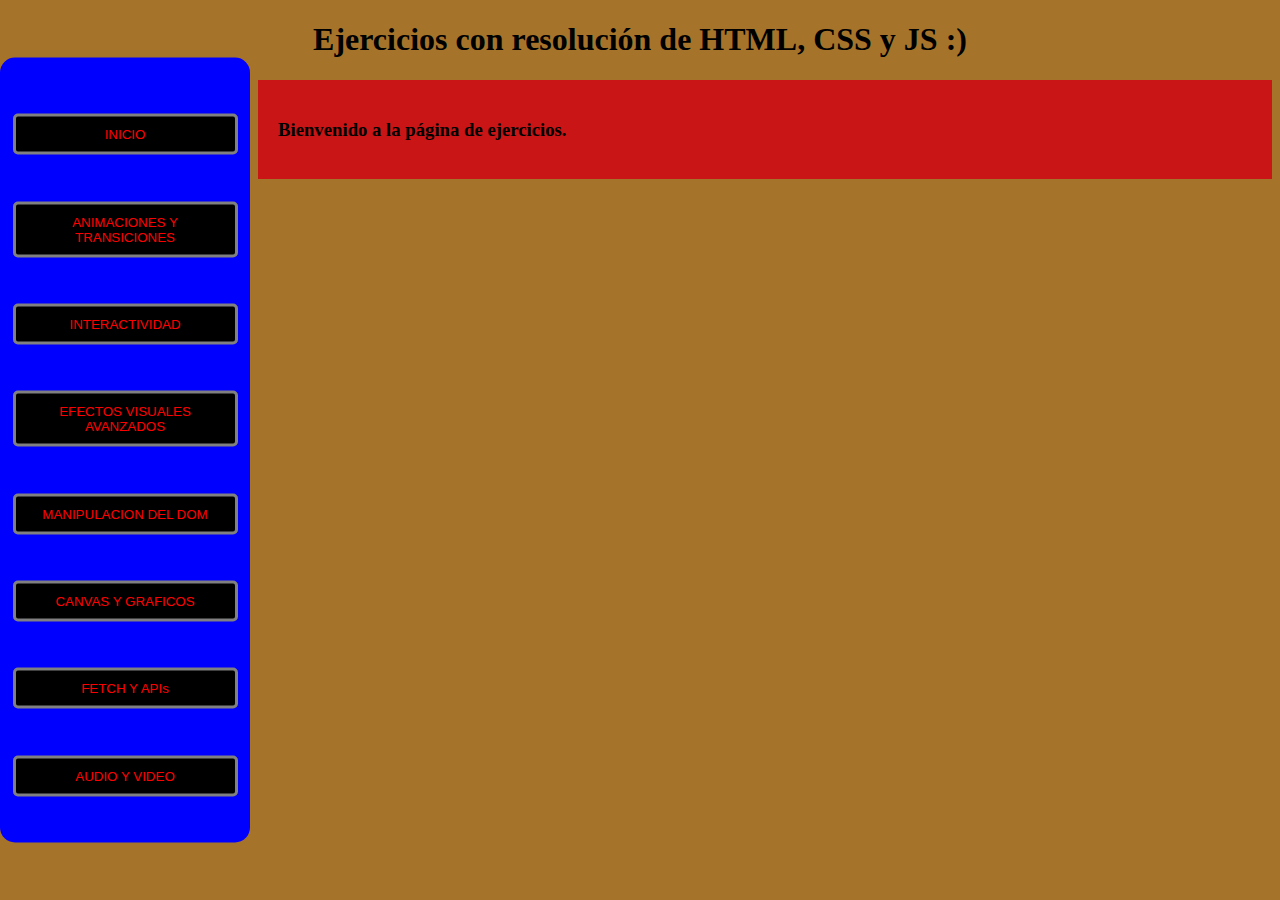
<file: index.html>
<!DOCTYPE html>
<html lang="en">
<head>
  <meta charset="UTF-8" />
  <meta name="viewport" content="width=device-width, initial-scale=1.0" />
  <title>Mis ejercicios de HTML, CSS y JS</title>
  <link rel="stylesheet" href="./inicio.css" />
</head>
<body>
  <h1>Ejercicios con resolución de HTML, CSS y JS :)</h1>

  <section class="menu">
    <button onclick="mostrarSeccion('inicio')">INICIO</button>
    <button onclick="mostrarSeccion('animaciones')">ANIMACIONES Y TRANSICIONES</button>
    <button onclick="mostrarSeccion('interactividad')">INTERACTIVIDAD</button>
    <button onclick="mostrarSeccion('efectos')">EFECTOS VISUALES AVANZADOS</button>
    <button onclick="mostrarSeccion('dom')">MANIPULACION DEL DOM</button>
    <button onclick="mostrarSeccion('canvas')">CANVAS Y GRAFICOS</button>
    <button onclick="mostrarSeccion('fetch')">FETCH Y APIs</button>
    <button onclick="mostrarSeccion('audio')">AUDIO Y VIDEO</button>
</section>

  <section class="informacion">
    
    <!-- INICIO -->
    <section id="inicio" class="seccion">
      <h3>Bienvenido a la página de ejercicios.</h3>
    </section>

    <!-- ANIMACIONES -->
    <section id="animaciones" class="seccion oculto">
      <h3>Ejercicios de animaciones y transiciones</h3>
      <div class="contenedorTarjeta">
        <div class="tarjeta">
          <h4>1) Botón animado</h4>
          <iframe src="./AnimacionTransicion/botonAnimado1.html" width="100%" height="300" style="border: 1px solid black;"></iframe>
        </div>

        <div class="tarjeta">
          <h4>2) Botón animado 2</h4>
          <iframe src="./AnimacionTransicion/botonAnimado2.html" width="100%" height="300" style="border: 1px solid black;"></iframe>
        </div>

        <div class="tarjeta">
          <h4>3) Botón con rebote</h4>
          <iframe src="./AnimacionTransicion/botonConRebote.html" width="100%" height="300" style="border: 1px solid black;"></iframe>
        </div>

        <div class="tarjeta">
          <h4>4) Cargando</h4>
          <iframe src="./AnimacionTransicion/cargando1.html" width="100%" height="300" style="border: 1px solid black; " ></iframe>
        </div>

        <div class="tarjeta">
          <h4>5) Círculo pulsante</h4>
          <iframe src="./AnimacionTransicion/circuloPulsante.html" width="100%" height="300" style="border: 1px solid black;"></iframe>
        </div>
      </div>
    </section>


    <section id="interactividad" class="seccion oculto">
      <h3>Ejercicios de interactividad</h3>
      <div class="contenedorTarjeta">
        <div class="tarjeta">
          <h4>1) Aparecer elementos</h4>
          <iframe src="./Interactividad/aparecerElementos.html" width="100%" height="300" style="border: 1px solid black;"></iframe>
        </div>

        <div class="tarjeta">
          <h4>2) Barra de carga</h4>
          <iframe src="./Interactividad/barraDeCarga.html" width="100%" height="300" style="border: 1px solid black;"></iframe>
        </div>

        <div class="tarjeta">
          <h4>3) Scroll 1</h4>
          <iframe src="./Interactividad/ejemploScroll.html" width="100%" height="300" style="border: 1px solid black;"></iframe>
        </div>

        <div class="tarjeta">
          <h4>4) Scroll 2</h4>
          <iframe src="./Interactividad/ejemploScroll2.html" width="100%" height="300" style="border: 1px solid black;"></iframe>
        </div>
      </div>
    </section>

<section id="EfectoVisualAvanzado" class="seccion oculto">
  <h3>Ejercicios de efectos visuales avanzados</h3>

    <div class="contenedorTarjeta">
      <h4>1)Aparecer elementos </h4>

    <div class="tarjeta">
      <h4>1)Aparecer elementos </h4>

        <iframe src="./Interactividad/aparecerElementos.html" width="100%" height="400" style="border: 1px solid black;"></iframe>
    </div>
    
    <h4>2)Barra de carga</h4>
    <div class="tarjeta">
        <iframe src="./Interactividad/barraDeCarga.html" width="100%" height="400" style="border: 1px solid black;"></iframe>
    </div>

    <h4>3)Scroll 1</h4>
    <div class="tarjeta">
        <iframe src="./Interactividad/ejemploScroll.html" width="100%" height="400" style="border: 1px solid black;"></iframe>
    </div>

    <h4>4)Scroll 2</h4>
    <div class="tarjeta">
        <iframe src="./Interactividad/ejemploScroll2.html" width="100%" height="400" style="border: 1px solid black;"></iframe>
    </div>
</div>
</section>

<section id="efectos" class="seccion oculto">
<h3>Ejercicios de efectos visual avanzado</h3>
<div class="contenedorTarjeta">
<div class="tarjeta">
  <h4>1)Carta presentacion 3D elementos </h4>
  <iframe src="./EfectoVisualAvanzado/cartaPresentacion3D.html" width="100%" height="400" style="border: 1px solid black;"></iframe>
</div>

<div class="tarjeta">
  <h4>2)Cubo 3D</h4>
  <iframe src="./EfectoVisualAvanzado/cubo3D.html" width="100%" height="400" style="border: 1px solid black;"></iframe>
</div>

<div class="tarjeta">
  <h4>3)Tarjeta 3D</h4>
  <iframe src="./EfectoVisualAvanzado/tarjeta3d.html" width="100%" height="400" style="border: 1px solid black;"></iframe>
</div>
</div>
</section>

<section id="dom" class="seccion oculto">
    <div class="contenedorTarjeta">

    <h3>Ejercicios de manipulación del DOM</h3>
    </div>
</section>

<section id="canvas" class="seccion oculto">
    <h3>Ejercicios de Canvas y Gráficos</h3>
</section>

<section id="fetch" class="seccion oculto">
    <h3>Ejercicios de Fetch y APIs</h3>
</section>

<section id="audio" class="seccion oculto">
    <h3>Ejercicios de Audio y Video</h3>
</section>


</section>

<script src="js.js"></script>


</body>
</html>
</file>
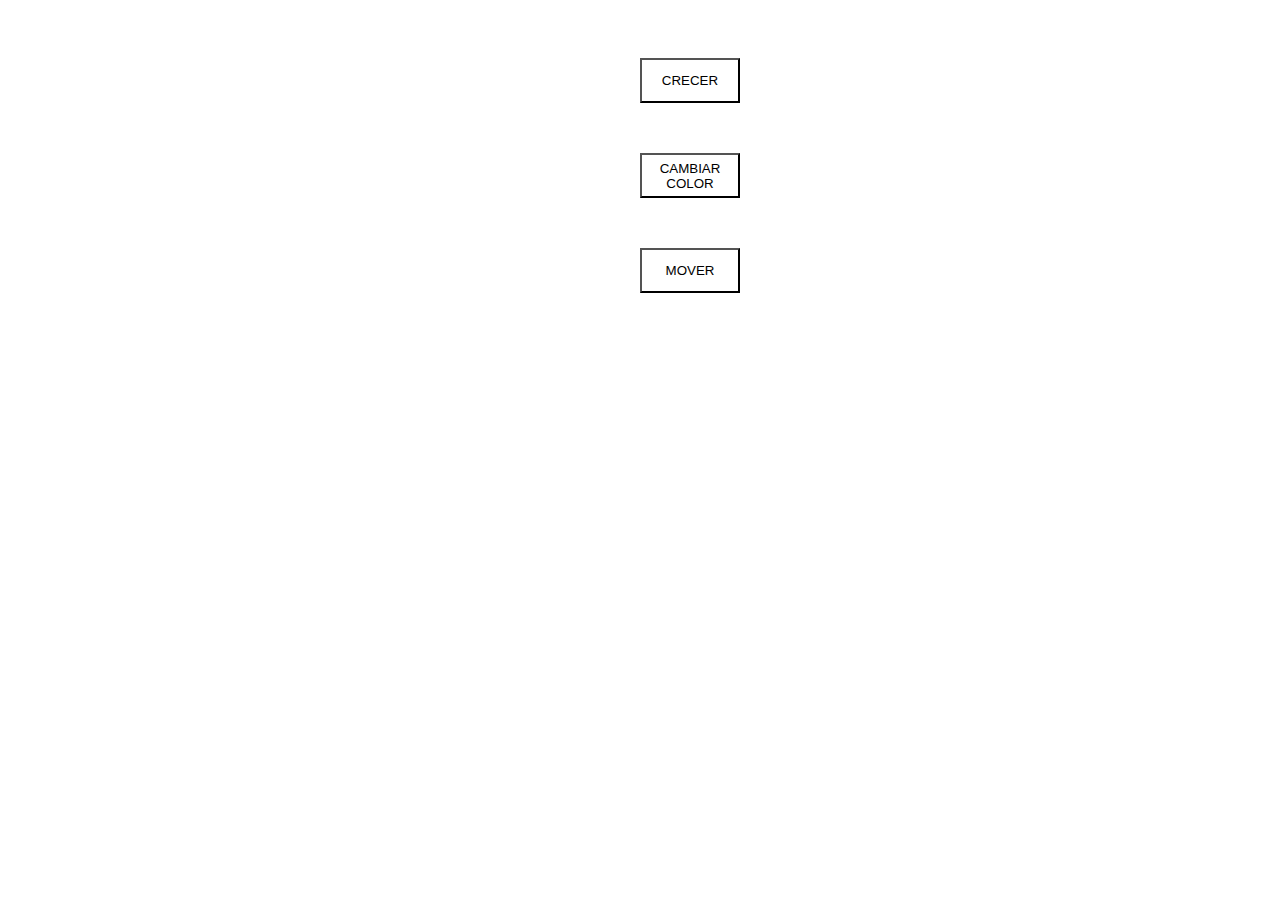
<file: AnimacionTransicion/botonAnimado1.html>
<!DOCTYPE html>
<html lang="en">
<head>
    <meta charset="UTF-8">
    <meta name="viewport" content="width=device-width, initial-scale=1.0">
    <link rel="stylesheet" href="botonAnimado1.css">
    <title>Boton animado con transition y @keyframes</title>
</head>
<body>
    
    <div>
    <button class="crecer">CRECER</button>
    <button class="cambiarColor">CAMBIAR COLOR</button>
    <button class="mover">MOVER</button>
</div>
</body>
</html>
</file>
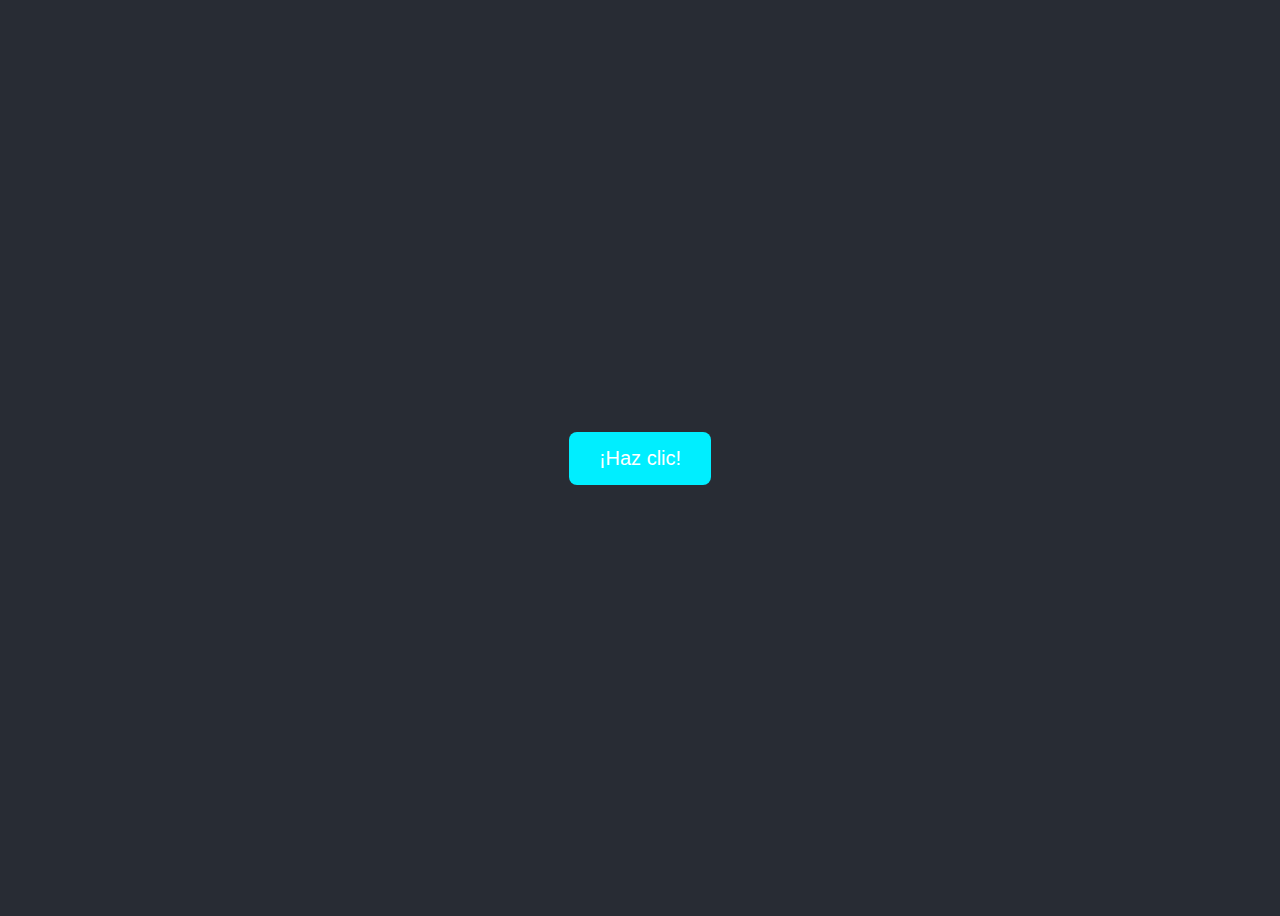
<file: AnimacionTransicion/botonConRebote.html>
<!DOCTYPE html>
<html lang="es">
<head>
    <meta charset="UTF-8">
    <meta name="viewport" content="width=device-width, initial-scale=1.0">
    <title>Animación CSS</title>
    <link rel="stylesheet" href="botonConRebote.css">
</head>
<body>
    <button class="bounce-button">¡Haz clic!</button>
</body>
</html>
</file>
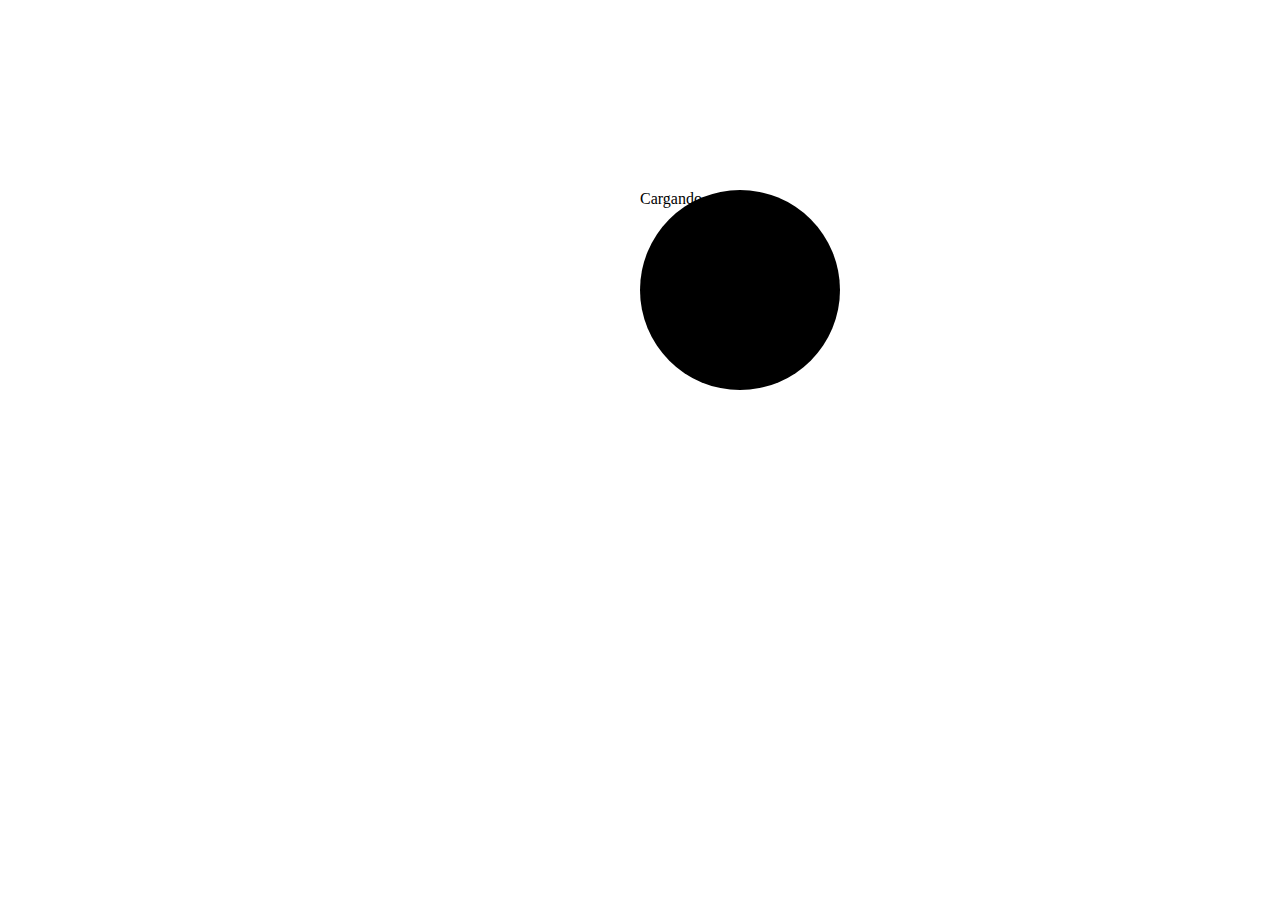
<file: AnimacionTransicion/cargando1.html>
<!DOCTYPE html>
<html lang="en">
<head>
    <meta charset="UTF-8">
    <meta name="viewport" content="width=device-width, initial-scale=1.0">
    <link rel="stylesheet" href="cargando1.css">
    <title>pantalla de carga</title>
</head>
<body>
    <div class="loader ">Cargando</div>
</body>
</html>
</file>
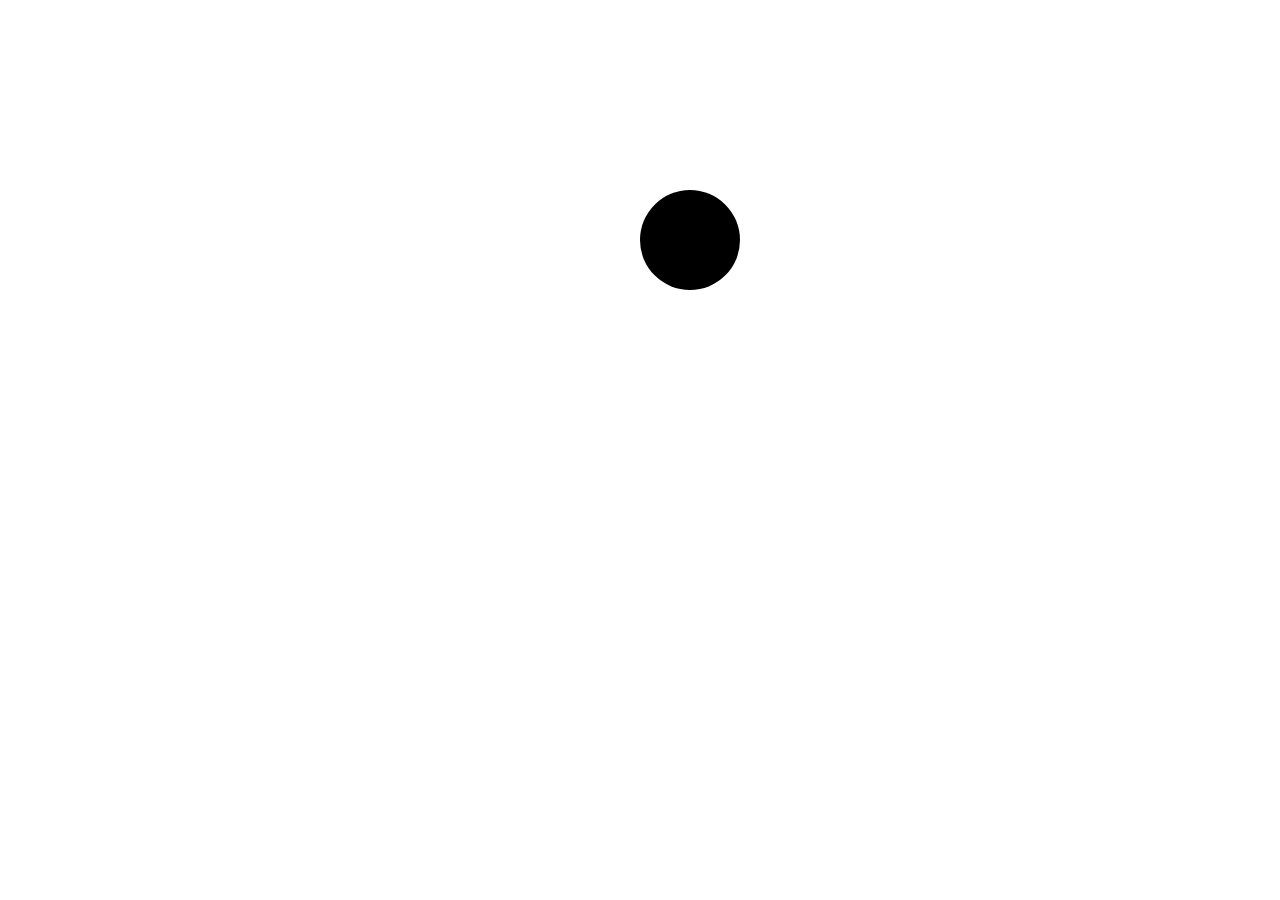
<file: AnimacionTransicion/circuloPulsante.html>
<!DOCTYPE html>
<html lang="en">
<head>
    <meta charset="UTF-8">
    <meta name="viewport" content="width=device-width, initial-scale=1.0">
    <link rel="stylesheet" href="circuloPulsante.css">
    <title>Circulo pulsante</title>
</head>
<body>
    
    <div class="circulo"></div>
</body>
</html>
</file>
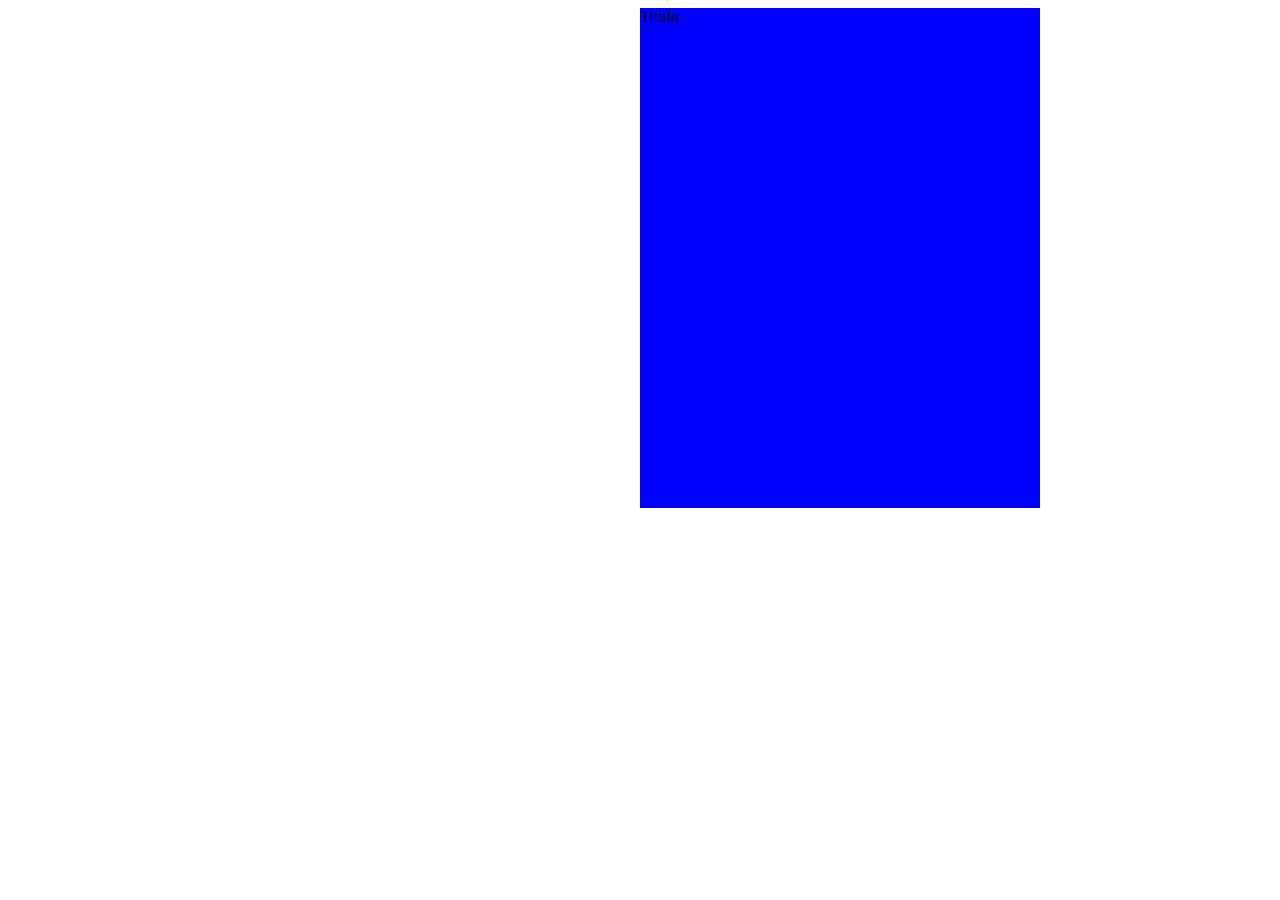
<file: EfectoVisualAvanzado/cartaPresentacion3D.html>
<!DOCTYPE html>
<html lang="en">
<head>
    <meta charset="UTF-8">
    <meta name="viewport" content="width=device-width, initial-scale=1.0">
    <link rel="stylesheet" href="cartaPresentacion3D.css">
    <title>Carta presentacion 3D</title>
</head>
<body>
    <div class="contenedor">
       <div class="cartaPresentacion">
        <div class="portada">Titulo</div>
        <div class="contInterno">....</div>
        
       </div>

    </div>
</body>
</html>
</file>
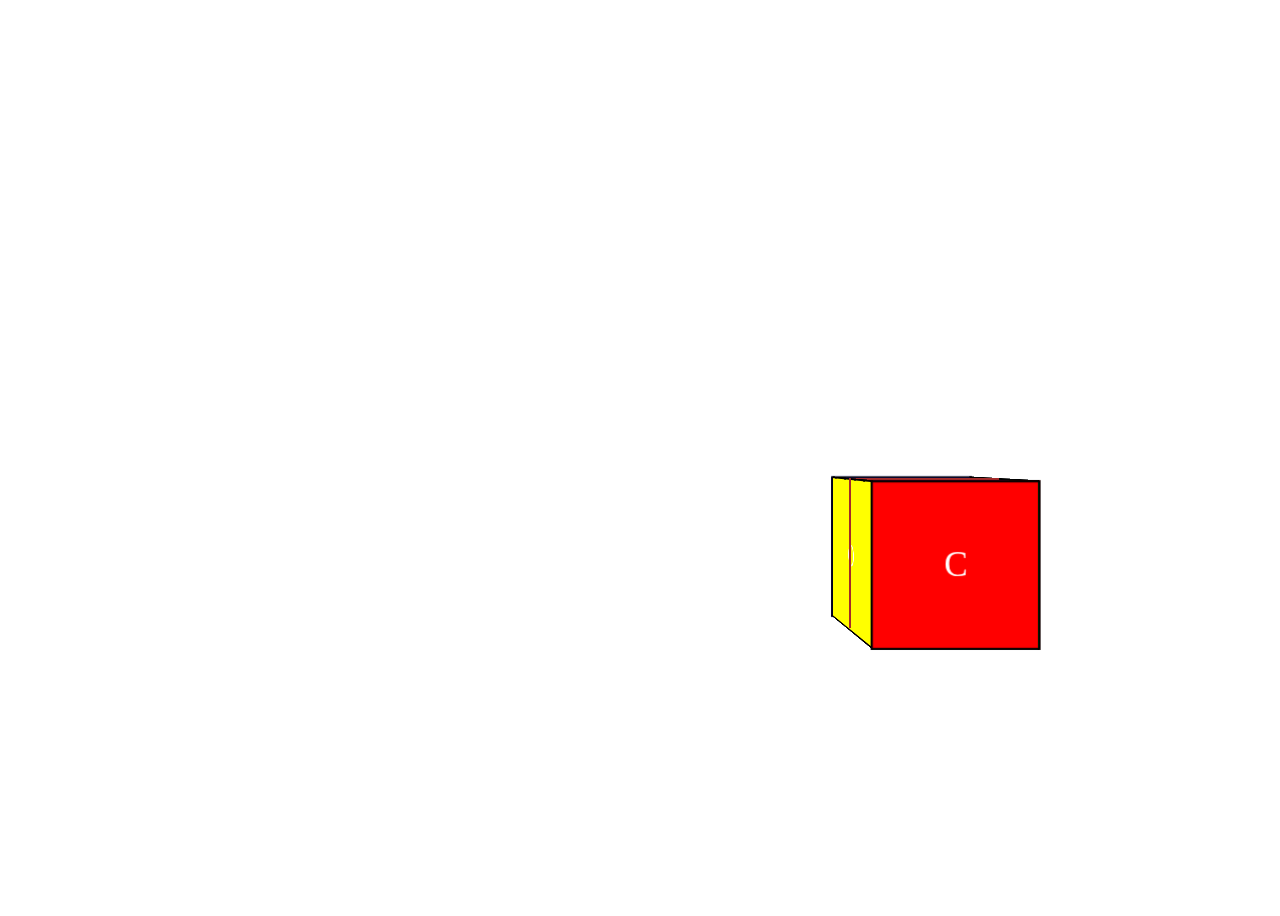
<file: EfectoVisualAvanzado/cubo3D.html>
<!DOCTYPE html>
<html lang="en">
<head>
    <meta charset="UTF-8">
    <meta name="viewport" content="width=device-width, initial-scale=1.0">
    <link rel="stylesheet" href="cubo3D.css">
    <title>Cubo 3D</title>
</head>
<body>
   <!---MIO
    <div class="padre">
    <div class="cubo"></div>-->

    <!--CAHT GPT-->
    <div class="padre">
        <div class="cubo">
            <div class="cara frente">C</div>
            <div class="cara atras">U</div>
            <div class="cara derecha">B</div>
            <div class="cara izquierda">O</div>
            <div class="cara arriba">Arriba</div>
            <div class="cara abajo">Abajo</div>
        </div>
    </div>
</div>
</body>
</html>
</file>
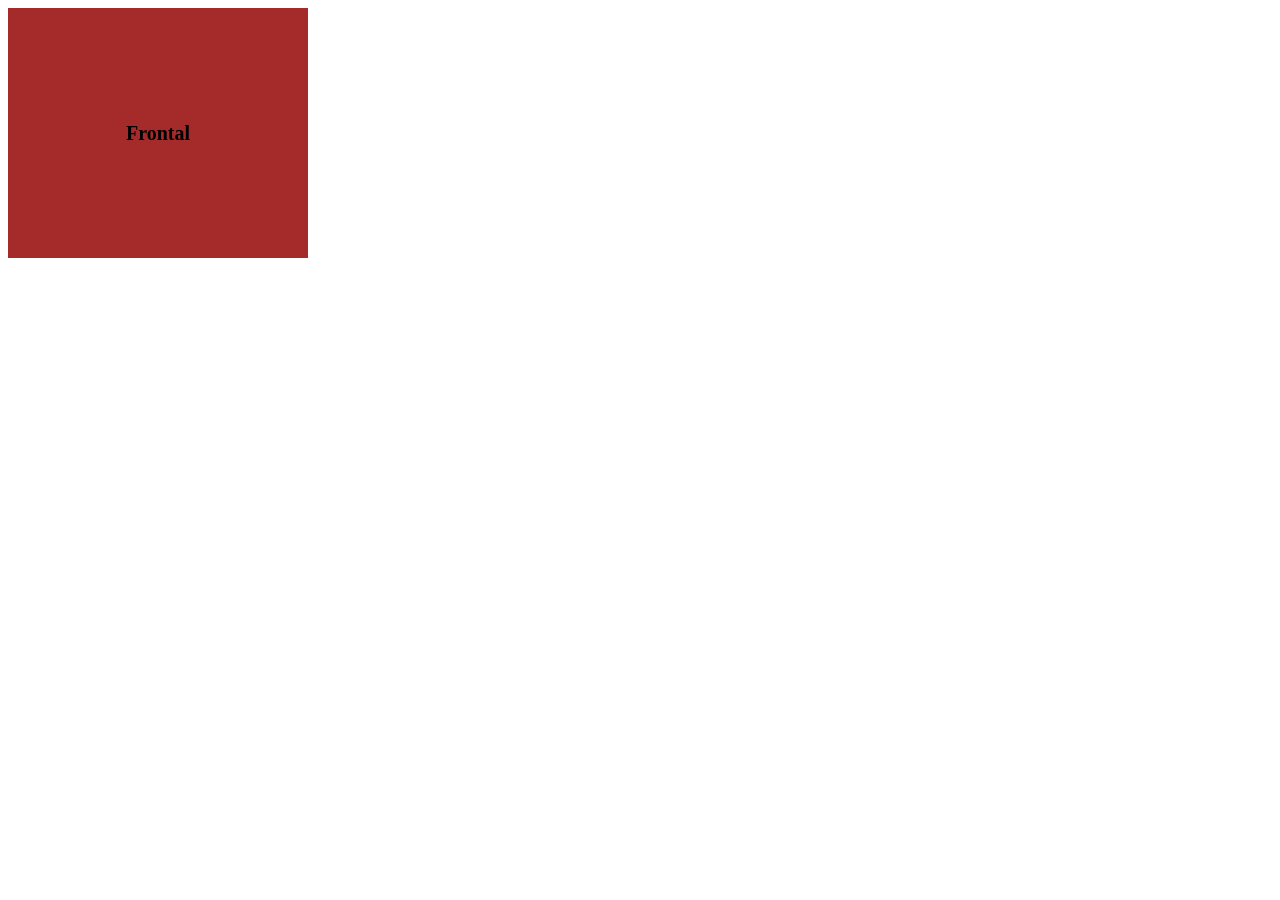
<file: EfectoVisualAvanzado/tarjeta3d.html>
<!DOCTYPE html>
<html lang="en">
<head>
    <meta charset="UTF-8">
    <meta name="viewport" content="width=device-width, initial-scale=1.0">
    <link rel="stylesheet" href="tarjeta3d.css">
    <title>Tarjeta 3D</title>
</head>
<body>
    <div class="contenedor">

    <div class="tarjeta"> 
    <div class="frontal">Frontal</div>
    <div class="trasera">Tracera</div>
    </div>
    </div>
</body>
</html>
</file>
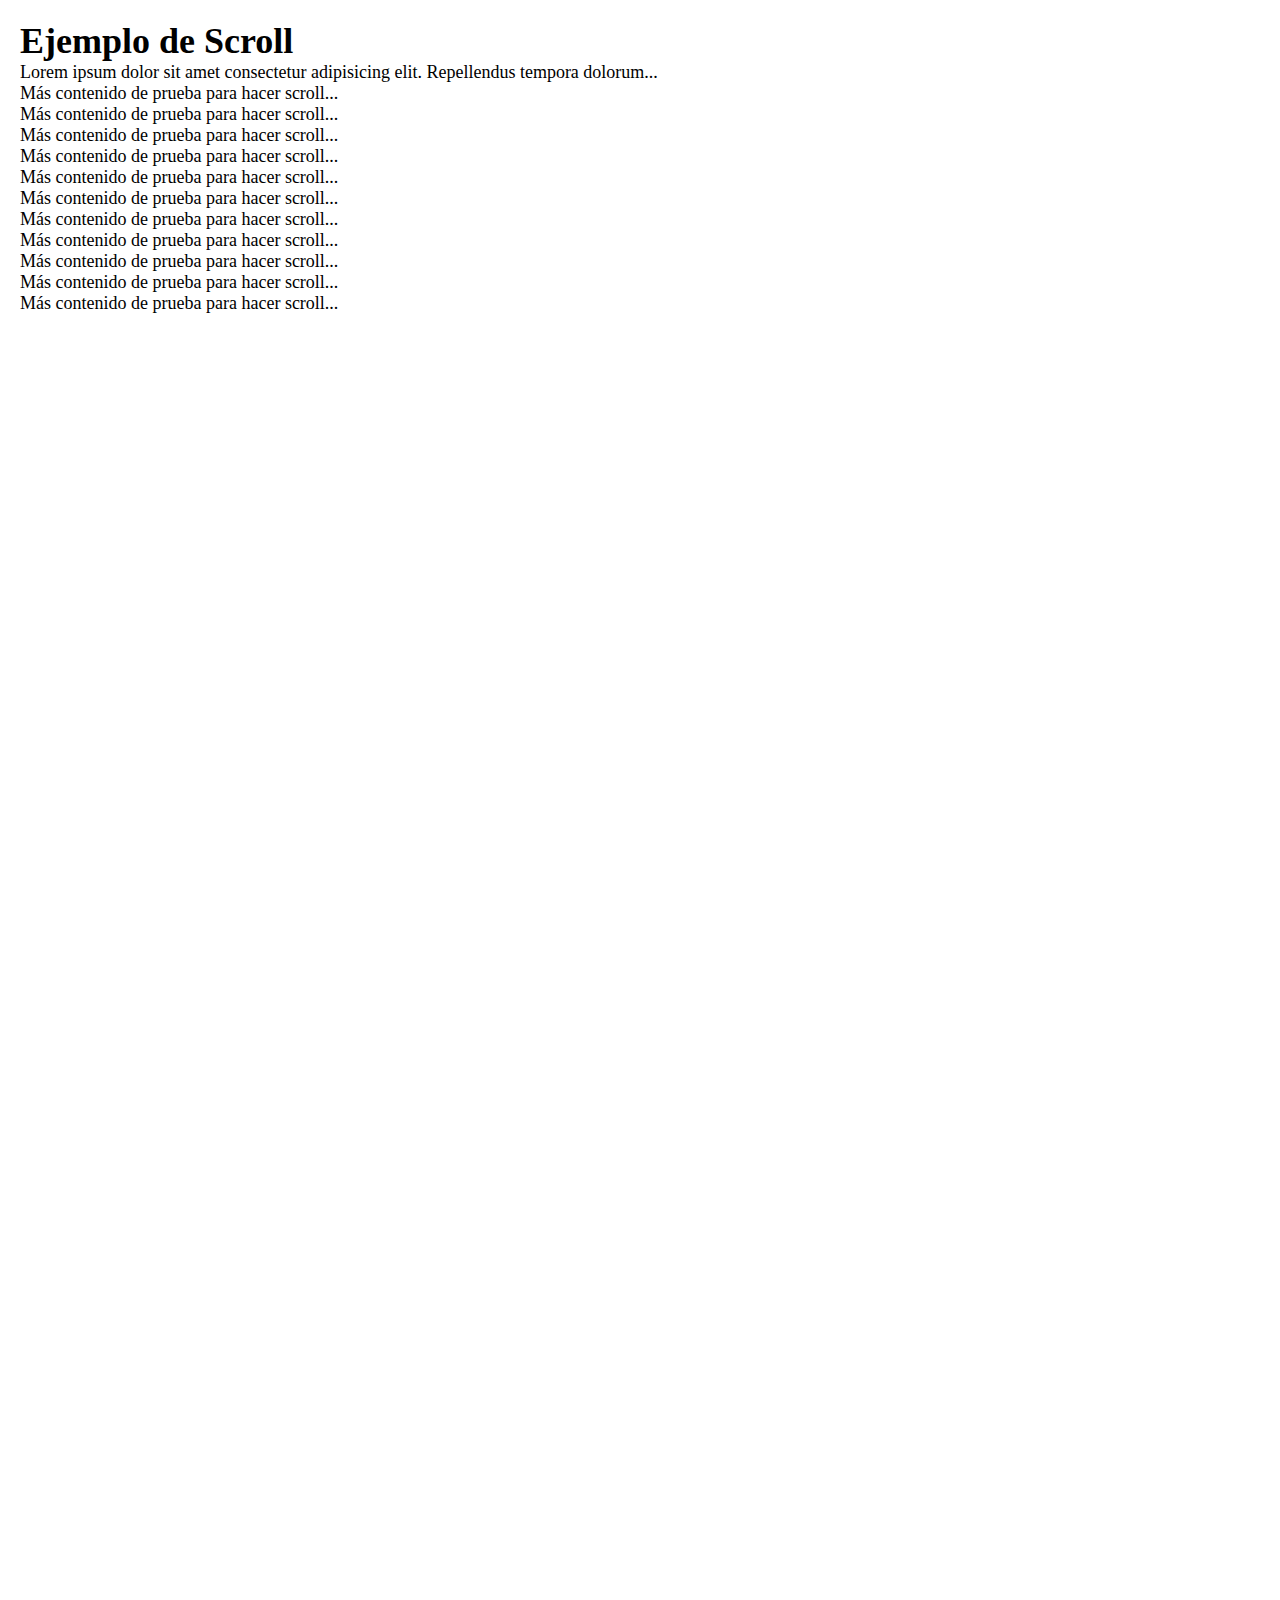
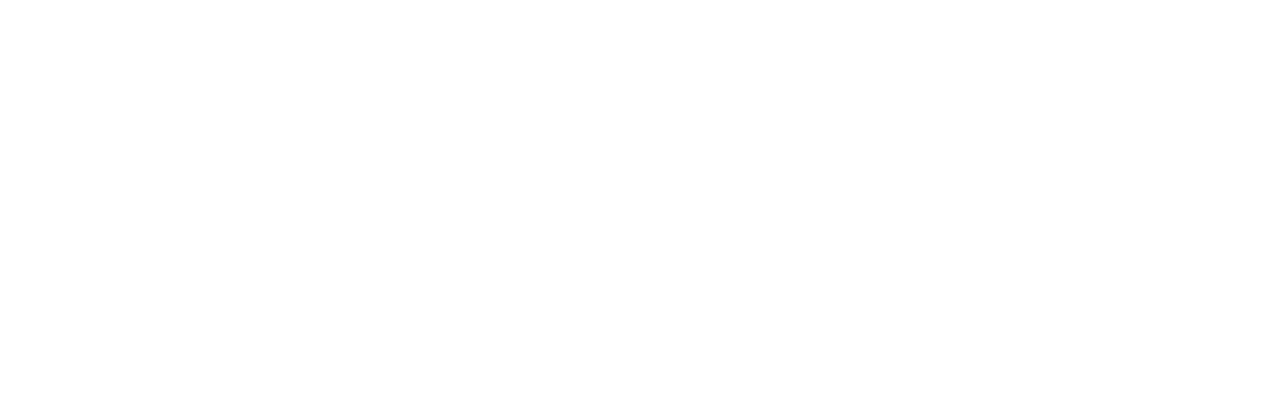
<file: Interactividad/barraDeCarga.html>
<!DOCTYPE html>
<html lang="es">
<head>
    <meta charset="UTF-8">
    <meta name="viewport" content="width=device-width, initial-scale=1.0">
    <link rel="stylesheet" href="barraDeCarga.css">
    <title>Barra de Carga</title>
</head>
<body>

    <!-- Barra de progreso -->
    <div class="barraDeCarga" id="barra"></div>

    <!-- Contenido largo para hacer scroll -->
    <div class="contenido">
        <h1>Ejemplo de Scroll</h1>
        <p>Lorem ipsum dolor sit amet consectetur adipisicing elit. Repellendus tempora dolorum...</p>
        <p>Más contenido de prueba para hacer scroll...</p>
        <p>Más contenido de prueba para hacer scroll...</p>
        <p>Más contenido de prueba para hacer scroll...</p>
        <p>Más contenido de prueba para hacer scroll...</p>
        <p>Más contenido de prueba para hacer scroll...</p>
        <p>Más contenido de prueba para hacer scroll...</p>
        <p>Más contenido de prueba para hacer scroll...</p>
        <p>Más contenido de prueba para hacer scroll...</p>
        <p>Más contenido de prueba para hacer scroll...</p>
        <p>Más contenido de prueba para hacer scroll...</p>
        <p>Más contenido de prueba para hacer scroll...</p>
    </div>

    <script src="barraDeCarga.js"></script>

</body>
</html>
</file>
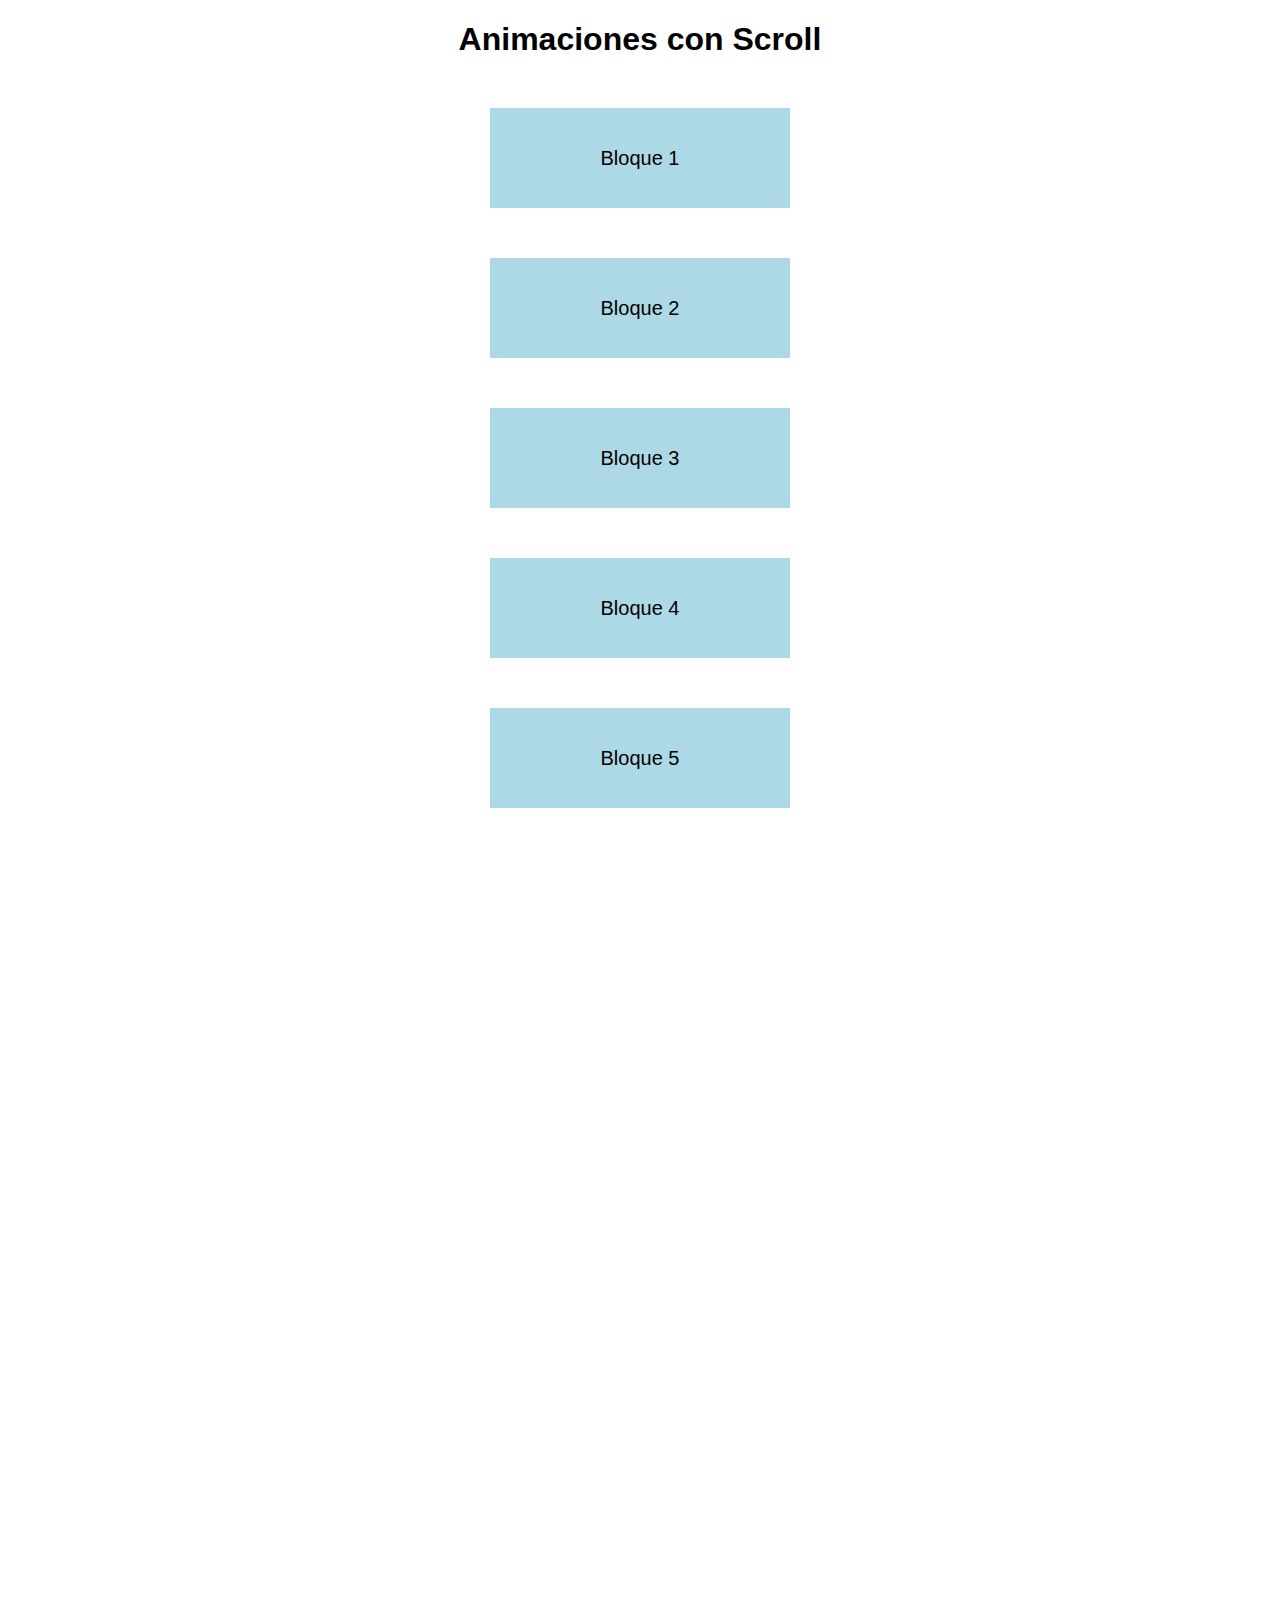
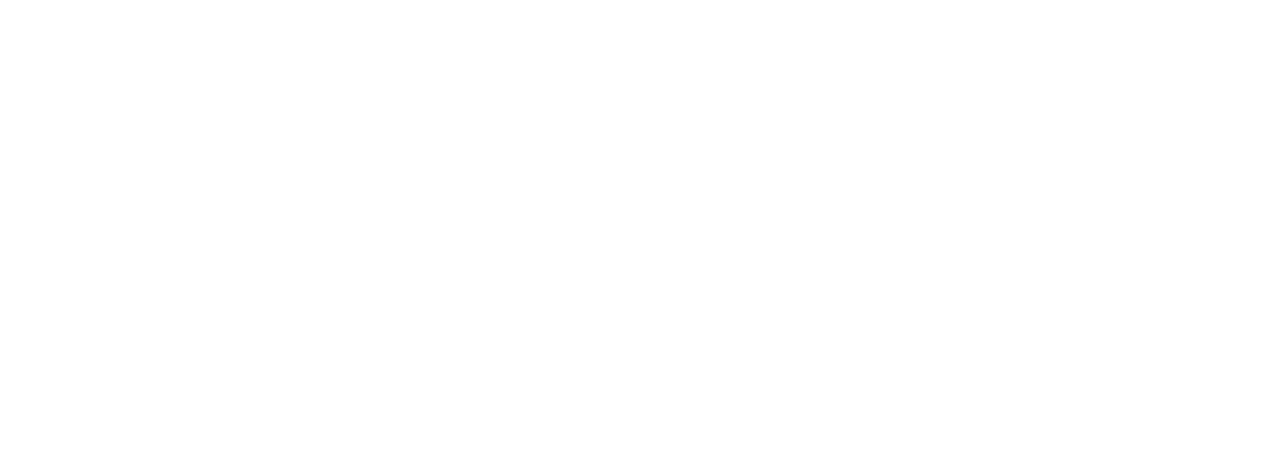
<file: Interactividad/ejemploScroll.html>
<!DOCTYPE html>
<html lang="es">
<head>
    <meta charset="UTF-8">
    <meta name="viewport" content="width=device-width, initial-scale=1.0">
    <title>Animación con Scroll</title>
    <link rel="stylesheet" href="ejemploScroll.css">
</head>
<body>

    <h1>Animaciones con Scroll</h1>

    <div class="bloque">Bloque 1</div>
    <div class="bloque">Bloque 2</div>
    <div class="bloque">Bloque 3</div>
    <div class="bloque">Bloque 4</div>
    <div class="bloque">Bloque 5</div>
    <div class="bloque">Bloque 6</div>
    <div class="bloque">Bloque 7</div>
    <div class="bloque">Bloque 8</div>
    <div class="bloque">Bloque 9</div>
    <div class="bloque">Bloque 10</div>
    <div class="bloque">Bloque 11</div>
    <div class="bloque">Bloque 12</div>
    <div class="bloque">Bloque 13</div>

    <script src="ejemploScroll.js"></script>
</body>
</html>
</file>
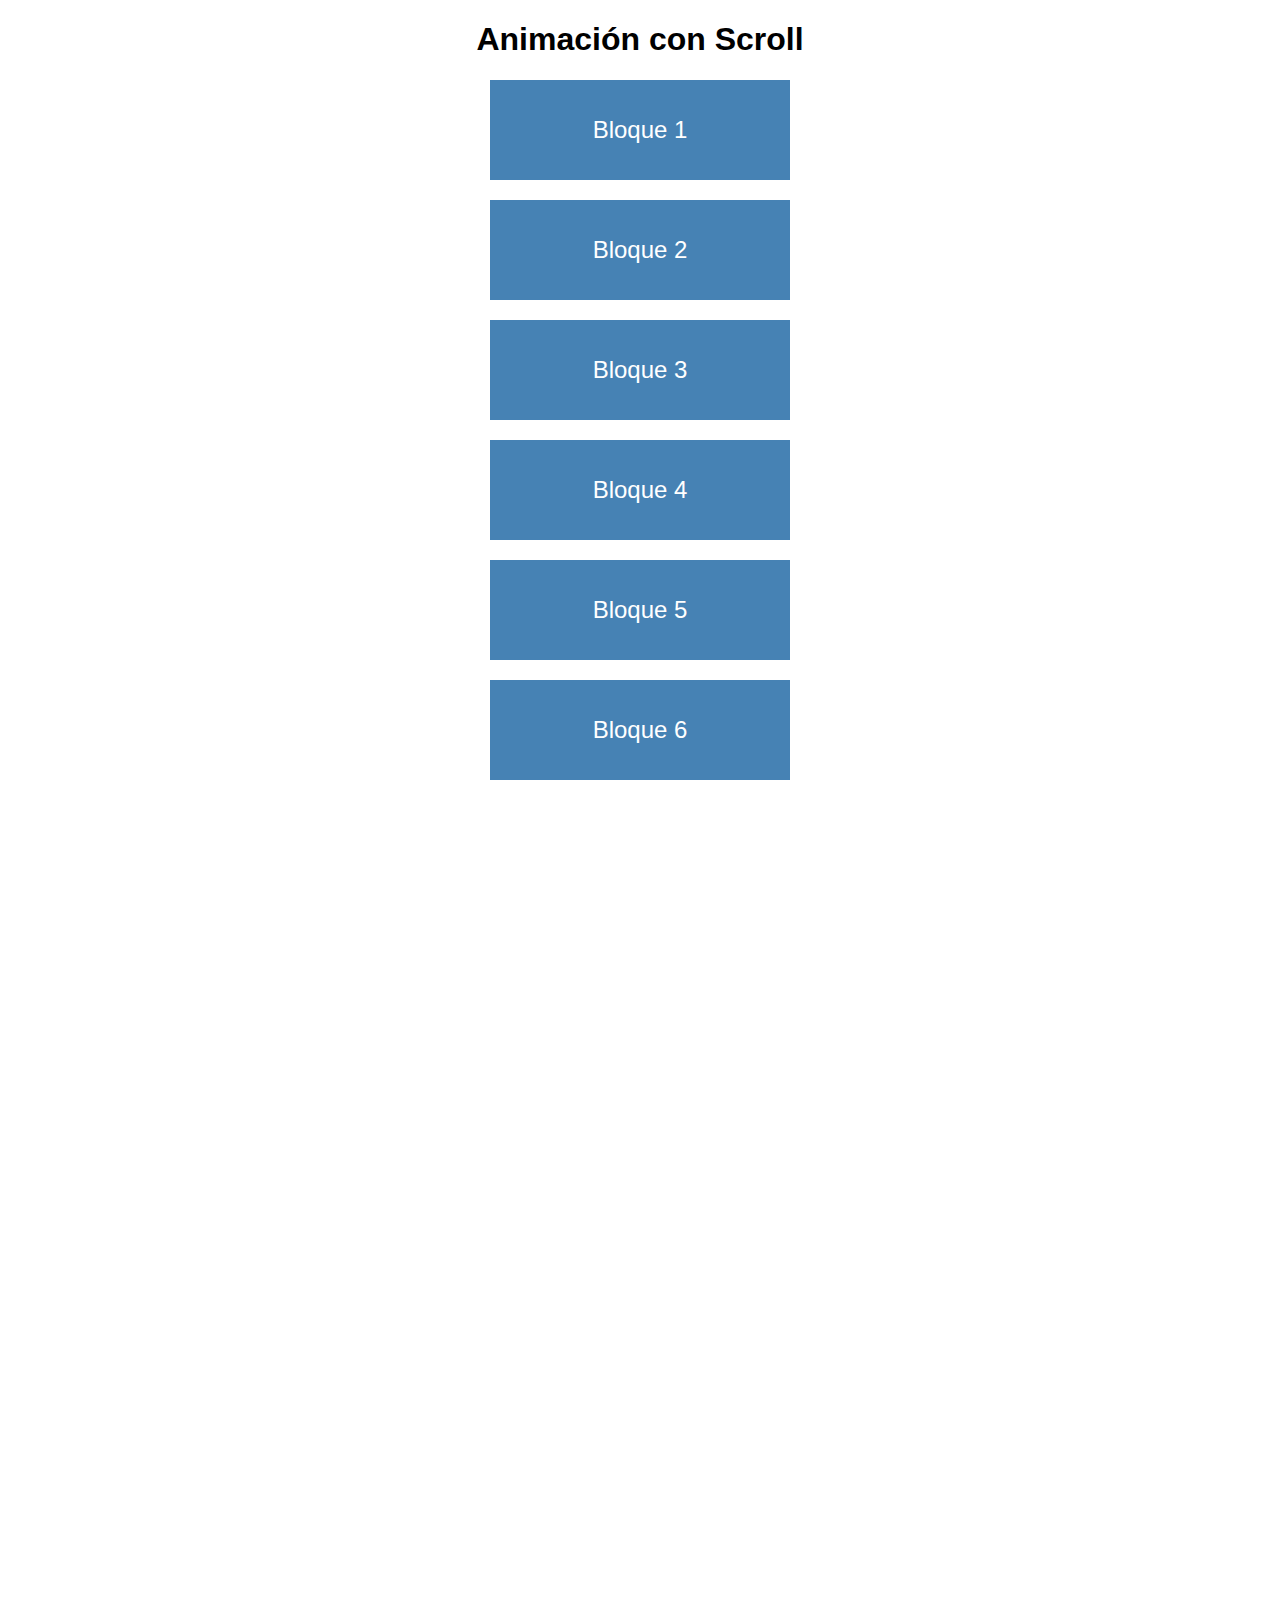
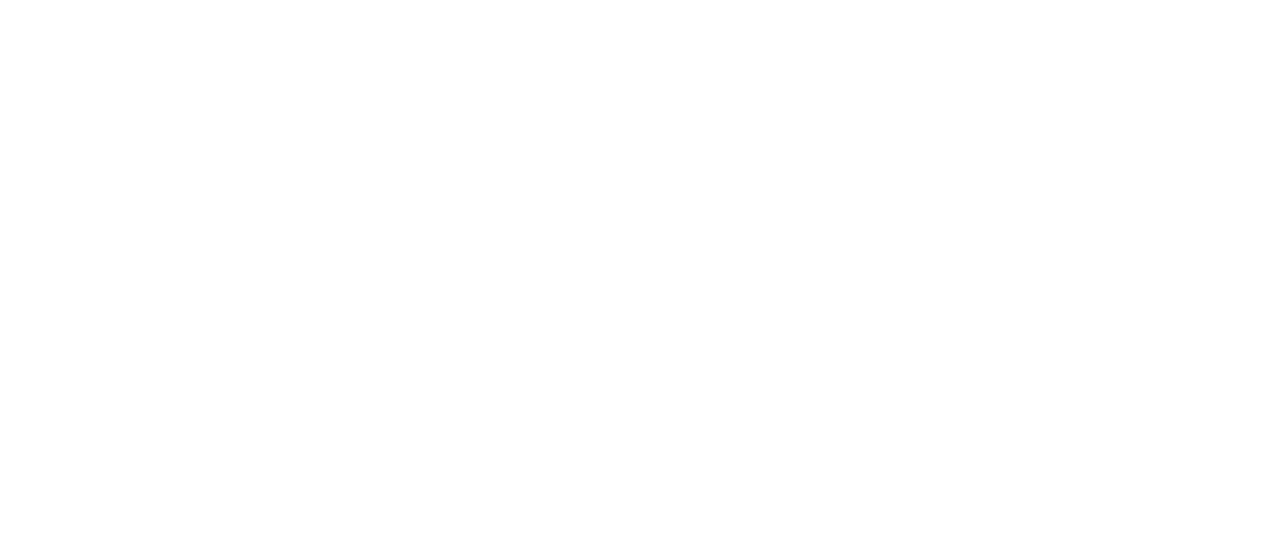
<file: Interactividad/ejemploScroll2.html>
<!DOCTYPE html>
<html lang="es">
<head>
    <meta charset="UTF-8">
    <meta name="viewport" content="width=device-width, initial-scale=1.0">
    <title>Scroll Animado</title>
    <link rel="stylesheet" href="ejemploScroll2.css">
</head>
<body>

    <h1>Animación con Scroll</h1>

    <div class="caja">Bloque 1</div>
    <div class="caja">Bloque 2</div>
    <div class="caja">Bloque 3</div>
    <div class="caja">Bloque 4</div>
    <div class="caja">Bloque 5</div>
    <div class="caja">Bloque 6</div>
    <div class="caja">Bloque 6</div>
    <div class="caja">Bloque 6</div>
    <div class="caja">Bloque 6</div>
    <div class="caja">Bloque 6</div>
    <div class="caja">Bloque 6</div>
    <div class="caja">Bloque 6</div>
    <div class="caja">Bloque 6</div>
    <div class="caja">Bloque 6</div>
    <div class="caja">Bloque 6</div>
    <div class="caja">Bloque 6</div>
    <div class="caja">Bloque 6</div>

    <script src="ejemploScroll2.js"></script>
</body>
</html>
</file>
<file: inicio.css>
body{
    background-color: rgb(165, 116, 42);
}

body h1{
    text-align: center;

}

.menu  button{
    border: 3px solid grey ;
    border-radius: 5px;
    margin-top: 10px;
    background-color: black;
    color: red;
    width: 90%; /* Ajusta el ancho de los botones */
    padding: 10px;
}

.menu button:hover{
    background-color: red;
    color: black;
}

.menu {
    background-color: blue;
    width: 250px;
    height: 85vh; /* Reduce la altura total para dejar espacio arriba y abajo */
    display: flex;
    flex-direction: column;
    justify-content: space-evenly; /* Distribuye los botones uniformemente */
    align-items: center;
    position: fixed;
    left: 0;
    top: 50%; /* Lo mueve hacia abajo */
    transform: translateY(-50%); /* Centra el menú verticalmente */
    border-radius: 15px; /* Opcional: redondea los bordes */
    padding: 10px 0; /* Espacio interno arriba y abajo aaa*/
}

.contenedorTarjeta {
    display: flex;
    flex-wrap: wrap;
    gap: 20px;
    padding: 20px;
    justify-content: flex-start;
}
 
.informacion{
    background-color: rgb(201, 21, 21);
    margin-left: 250px;
   padding: 2opx;
}


.seccion {
    display: block;
    padding: 20px;
}

.oculto {
    display: none; /* Oculta las secciones */
}
/*
.tarjeta {
    display: flex;
    flex-direction: column;
    align-items: start;
    background-color: white;
    width: 300px;
    margin: 10px;
    padding: 10px;
    box-shadow: 2px 2px 10px rgba(0, 0, 0, 0.3);
}
*/
.tarjeta {
    display: flex;
    flex-direction: column;
    align-items: start; /* Alinea al inicio */
    margin: 20px;
    padding: 10px;
    background-color: white;
    width: 400px;
    height: auto;
    box-shadow: 2px 2px 10px rgba(0, 0, 0, 0.3);
}

.contenedorTarjeta{
    display: flex;
    flex-direction: row;
    background-color: blue;
   /* display: flex;
    background-color: rgb(187, 187, 207);
    flex-wrap: wrap;
    gap: 20px;*/
}
</file>
<file: AnimacionTransicion/botonAnimado1.css>
button {
    width: 100px;
    height: 45px;
    color: rgb(0, 0, 0) ;
    background-color: white;
    margin-right: 30px;
    margin-top: 50px;
    transform: scale(1px);
    transition: transform 0.5s ease-in-out;
    cursor: pointer;
    position: relative;

}

.crecer:hover{
    transform: scale(1.5);
}

.cambiarColor:hover {
    background-color: orange;
}
/*
.crecer{
    cursor: pointer;
    position: relative;
    transition: transform 2s linear ;
        transform: scale(100px) translateX(45px);
        animation: crecer 1s ease-in-out;
}
*/

div{
    margin-left: 50%;
    display: flex;
    flex-direction: column;
}

@keyframes mover {
    0% {
        transform: translateX(0);
    }
    50% {
        transform: translateX(50px);
    }
    100% {
        transform: translateX(0);
    }
}

/* Aplica la animación al botón de mover */
.mover {
    animation: mover 1s infinite ease-in-out;
}


/*
.cambiarColor{
    cursor: pointer;
    position: relative;
    transition-duration: 5s;
    background-color: orange;

}*/
</file>
<file: AnimacionTransicion/botonConRebote.css>
body {
    display: flex;
    justify-content: center;
    align-items: center;
    height: 100vh;
    background-color: #282c34;
}

.bounce-button {
    padding: 15px 30px;
    font-size: 20px;
    color: white;
    background-color: #0ef;
    border: none;
    border-radius: 8px;
    cursor: pointer;
    position: relative;
    transition: transform 2s linear ;
}

.bounce-button:hover {
    animation: bounce 1s ease-in-out infinite;
}

@keyframes bounce {
    0% {
        transform: translateX(0);
    }
    50% {
        transform: translateX(-50px);
    }
}
</file>
<file: AnimacionTransicion/cargando1.css>
.loader{
    width: 200px;
    height: 200px;
    margin-left: 50%;
    margin-top: 15%;
    border-radius: 50%;
    background-color: black;
    animation: loader 5s infinite ease-in-out alternate;

    /*
    alternate hace que la animación vaya y vuelva, en lugar de resetearse de golpe.
     ease-in-out hace que el cambio sea más progresivo y no tan brusco.
     */
}


@keyframes loader {
    0%{
        background-color: black;
        transform: scale(0.5) rotate(0deg);
        box-shadow: 0px 0px 10px rgba(255, 255, 255, 0.1);

    }
    25%{
        background-color: rgb(247, 0, 0);
        transform: scale(1.0) rotate(90deg) translateY(-20px);;
        box-shadow: 0px 0px 20px rgba(247, 0, 0, 0.7);

    }
    50%{
        background-color: rgb(54, 0, 248);
        transform: scale(1.3) rotate(180deg);

    }
    100%{
        background-color: rgb(235, 201, 8);
        transform: scale(1.5) rotate(360deg) ;
    }

}
</file>
<file: AnimacionTransicion/circuloPulsante.css>
/*.circulo{
    width: 100px;
    height: 100px;
    background-color: black;
    border-radius: 50%;
    margin-left: 50%;
    margin-top: 15%;
    animation: circulo 5s infinite ease-in-out;
    transition: transform 0.5s ease-in-out, background-color s ease;

}

.circulo:hover{
    background-color: brown;
    transform: scale(2.0) translateX(500px) ;

}


@keyframes circulo{
    10%{
        transform: scale(0.5);

    }
    20%{
        transform: scale(1.0);

    }
    30%{
        transform: scale(1.5);

    }
    40%{
        transform: scale(2.0);

    }
    50%{
        transform: scale(2.5);

    }
    60%{
        transform: scale(2.0);
    } 
    70%{
        transform: scale(1.5);
    } 
    80%{
        transform: scale(1.0);
    }
    90%{
        transform: scale(0.5);
    }
   

   
}*/

/* Esto es una mejora de chat GPT*/

.circulo {
    width: 100px;
    height: 100px;
    background-color: black;
    border-radius: 50%;
    margin-left: 50%;
    margin-top: 15%;
    animation: circulo 5s infinite ease-in-out;
    transition: transform 0.5s ease-in-out, background-color 0.5s ease;
}

.circulo:hover {
    background-color: brown;
    transform: scale(2.0) translateX(500px);
}

@keyframes circulo {
    0%, 100% { transform: scale(1); }
    50% { transform: scale(2.5); }
}
</file>
<file: EfectoVisualAvanzado/cartaPresentacion3D.css>
.contenedor{
    width: 400px;
    height: 500px;
    margin-left: 50%;
    background-color: rgb(0, 0, 0);
    perspective: 1000px;

}

.cartaPresentacion{
    width: 400px;
    height: 500px;
    background-color: rgb(115, 108, 182);
    transform-style: preserve-3d;
    /*transition: transform 0.8s ease;*/
    transition: 2s ease-in-out;
    backface-visibility: hidden; /* Oculta la cara trasera cuando no está de frente */

}

.portada{
    width: 400px;
    height: 500px;
    background-color: blue;
    position: absolute;


}

.contInterno{
    width: 400px;
    height: 500px;
    background-color: rgb(243, 0, 0);
    backface-visibility: hidden; /* Oculta la cara trasera cuando no está de frente */
    position: absolute;
    transform: rotateY(180deg);


}


.contenedor:hover .cartaPresentacion {
    transform: rotateY(180deg);

}
</file>
<file: EfectoVisualAvanzado/cubo3D.css>
.cubo{
    background-color: brown;
    margin-left: 45%;
    margin-top: 15%;
    width: 300px;
    height: 300px;
    transform: rotateX('-200px') rotateY('100px') rotateZ('15%');
    animation: cubo 10s infinite ease-in-out;
}

/* mio
.padre{
    perspective: 0cqb;
}

@keyframes cubo{
    0%{
        transform: rotateX('-200px') rotateY('-100px') rotateZ('-300px');
    }
    50%{
        transform: rotateX('200px') rotateY('100px') rotateZ('300xp');


    }
    100%{
        transform: rotateX('20%') rotateY('50%') rotateZ('75%');


    }
}*/

/*CHAT GPT*/

/* Contenedor con perspectiva */
.padre {
    perspective: 800px;
    display: flex;
    justify-content: center;
    align-items: center;
    height: 100vh;
}

/* Estilos del cubo */
.cubo {
    width: 150px;
    height: 150px;
    position: relative;
    transform-style: preserve-3d;
    animation: cubo 5s infinite linear;
}

/* Estilos de las caras */
.cara {
    position: absolute;
    width: 150px;
    height: 150px;
    background: rgba(255, 0, 0, 0.7);
    border: 2px solid black;
    display: flex;
    justify-content: center;
    align-items: center;
    font-size: 2rem;
    color: white;
}

/* Posición de cada cara */
.frente  { transform: rotateY(  0deg) translateZ(75px); background: red; }
.atras   { transform: rotateY(180deg) translateZ(75px); background: blue; }
.derecha { transform: rotateY( 90deg) translateZ(75px); background: green; }
.izquierda { transform: rotateY(-90deg) translateZ(75px); background: yellow; }
.arriba  { transform: rotateX( 90deg) translateZ(75px); background: purple; }
.abajo   { transform: rotateX(-90deg) translateZ(75px); background: orange; }

/* Animación de rotación */
@keyframes cubo {
    0%   { transform: rotateX(0deg) rotateY(0deg); }
    100% { transform: rotateX(360deg) rotateY(360deg); }
}


/* Cambia la dirección al hacer hover */
.cubo:hover {
    animation: cuboReverse 5s infinite linear;
    animation-play-state: paused;
}

/* Animación normal (gira en sentido horario) */
@keyframes cubo {
    0%   { transform: rotateX(0deg) rotateY(0deg); }
    100% { transform: rotateX(360deg) rotateY(360deg); }
}

/* Animación inversa (gira en sentido antihorario) */
@keyframes cuboReverse {
    0%   { transform: rotateX(360deg) rotateY(360deg); }
    100% { transform: rotateX(0deg) rotateY(0deg); }
}
</file>
<file: EfectoVisualAvanzado/tarjeta3d.css>
/*.frontal{
    width: 300px;
    height: 250px;
    background-color: brown;
    perspective: 300px;
    animation: tarjeta 5s infinite linear;
    position: absolute;

}

.trasera{
    width: 300px;
    height: 250px;
    background-color: rgb(101, 165, 42);
    animation: tarjeta 5s infinite linear;
    position: absolute;
    backface-visibility: hidden;
    animation: tarjeta 5s infinite linear;

}

.trasera:hover{
    transform: rotateY(180deg);
}

.frontal:hover{
    transform: rotateY(-180deg);

}

.tarjeta{
    transform-style: preserve-3d;
    
}

@keyframes tarjeta {
    0%   { transform: rotateY(360deg)  }
}*/

/*CHAT GPT*/

.contenedor {
    perspective: 800px; /* Da profundidad a la animación */
    width: 300px;
    height: 250px;
}

.tarjeta {
    width: 100%;
    height: 100%;
    position: relative;
    transform-style: preserve-3d;
    /*transition: transform 0.8s ease;*/
    transition: 2s ease-in-out;
}

.frontal, .trasera {
    width: 100%;
    height: 100%;
    position: absolute;
    backface-visibility: hidden; /* Oculta la cara trasera cuando no está de frente */
    display: flex;
    align-items: center;
    justify-content: center;
    font-size: 20px;
    font-weight: bold;
}

.frontal {
    background-color: brown;
}

.trasera {
    background-color: rgb(101, 165, 42);
    transform: rotateX(180deg); /* La parte trasera empieza girada */
}

.contenedor:hover .tarjeta {
    transform: rotateX(180deg); /* Gira la tarjeta cuando pasamos el mouse */
}

/*
perspective: 800px; en .contenedor → Permite que el efecto 3D se vea realista.
✔️ transform-style: preserve-3d; en .tarjeta → Mantiene los hijos en el mismo espacio 3D.
✔️ backface-visibility: hidden; en .frontal y .trasera → Oculta la cara trasera cuando está girada.
✔️ transform: rotateY(180deg); en .trasera → Hace que empiece girada.
✔️ .contenedor:hover .tarjeta { transform: rotateY(180deg); } → Al pasar el mouse, la tarjeta gira.
*/
</file>
<file: Interactividad/barraDeCarga.css>
* {
    margin: 0;
    padding: 0;
    box-sizing: border-box;
}

.barraDeCarga {
    position: fixed;
    top: 0;
    left: 0;
    width: 0%; /* Inicialmente sin ancho */
    height: 5px;
    background-color: green;
    transition: width 0.2s ease-in-out;
}

.contenido {
    padding: 20px;
    font-size: 18px;
    height: 2000px; /* Aumenta la altura para forzar el scroll */
}
</file>
<file: Interactividad/ejemploScroll.css>
body {
    font-family: Arial, sans-serif;
    text-align: center;
    min-height: 200vh; /* Hace que el contenido sea el doble del alto de la pantalla */

}

.bloque {
    width: 300px;
    height: 100px;
    margin: 50px auto;
    background-color: lightblue;
    display: flex;
    justify-content: center;
    align-items: center;
    font-size: 20px;
    opacity: 0; /* Inicialmente oculto */
    transform: translateY(50px); /* Empieza más abajo */
    transition: opacity 1s ease-out, transform 1s ease-out;
}

.bloque.visible {
    opacity: 1;
    transform: translateY(0);
}
</file>
<file: Interactividad/ejemploScroll2.css>
body {
    font-family: Arial, sans-serif;
    text-align: center;
    min-height: 200vh;
}

.caja {
    width: 300px;
    height: 100px;
    margin: 20px auto;
    background-color: steelblue;
    color: white;
    font-size: 24px;
    display: flex;
    align-items: center;
    justify-content: center;
    
    /* Ocultar al inicio */
    opacity: 0;
    transform: translateY(50px);
    transition: opacity 0.8s ease-out, transform 0.8s ease-out;
}

/* Clase que se activará cuando el elemento esté en pantalla */
.caja.mostrar {
    opacity: 1;
    transform: translateY(0);
}
</file>
